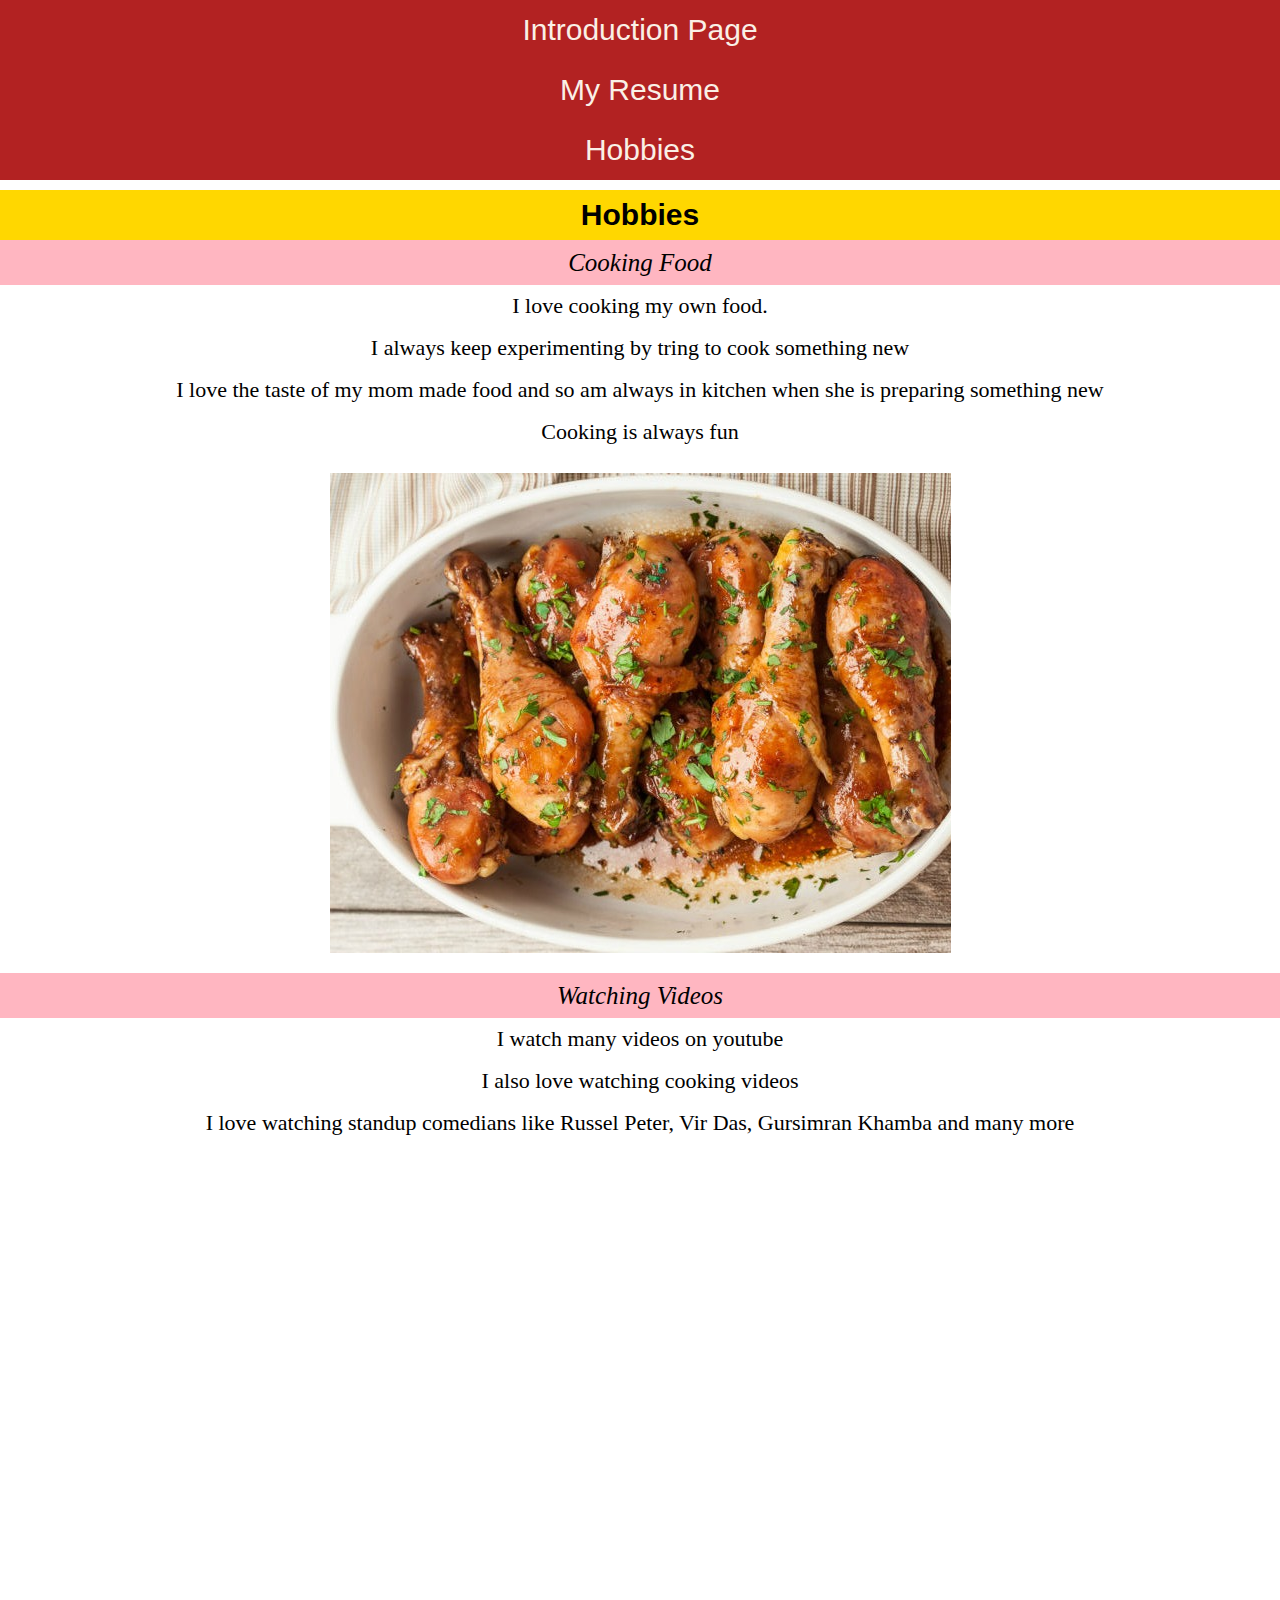
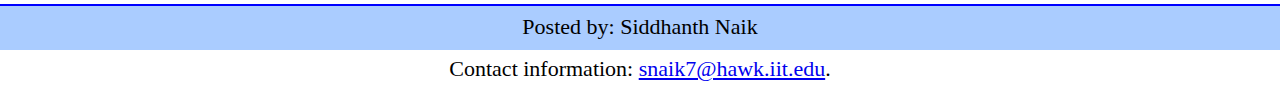
<file: hobbies.html>
<!DOCTYPE html>
<html lang="en">
 <head>
  <meta charset="utf-8">
   <title>ITMD-361 Project 1</title>
   <link rel="stylesheet" type="text/css" href="style.css" />
 </head>
  
  <body>
    <header>
      <nav id="nav">
	    <ul>
          <li><a href="index.html">Introduction Page</a></li>
          <li><a href="resume.html">My Resume</a></li>
	      <li><a href="hobbies.html">Hobbies</a></li>
        </ul>
	   </nav>
    </header>
  
    <section>
	  <h2>Hobbies</h2>    
	  <h3>Cooking Food</h3>
	  <p>I love cooking my own food.</p>
	  <p>I always keep experimenting by tring to cook something new</p>
	  <p>I love the taste of my mom made food and so am always in kitchen when she is preparing something new</p>
	  <p>Cooking is always fun</p>
	  <img class="img2" src= "media/1450278988-honey-soy-chicken.jpg" alt="Honey-Soy-Chicken" title="Honey-Soy-Chicken">
    </section>

	<section>
	  <h3>Watching Videos</h3>
	  <p>I watch many videos on youtube</p>
	  <p>I also love watching cooking videos</p>
	  <p>I love watching standup comedians like Russel Peter, Vir Das, Gursimran Khamba and many more</p>
	  <iframe class="vid"  width="560" height="315" src="https://www.youtube.com/embed/Xh0-x1RFEOY" allowfullscreen title="Russel Peter"></iframe>
	  <iframe class="vid1"  width="560" height="315" src="https://www.youtube.com/embed/QJjBaMUBlvM"  allowfullscreen title="Vir Das"></iframe>
	</section>
	
      <footer>
      <p>Posted by: Siddhanth Naik</p>
      <p>Contact information: <a href="mailto:snaik7@hawk.iit.edu">snaik7@hawk.iit.edu</a>.</p>
      </footer>

 </body>
</html>
</file>
<file: style.css>
/* CSS reset */
/* v2.0 | 20110126
  http://meyerweb.com/eric/tools/css/reset/ 
  License: none (public domain)
*/
html, body, div, span, applet, object, iframe,
h1, h2, h3, h4, h5, h6, p, blockquote, pre,
a, abbr, acronym, address, big, cite, code,
del, dfn, em, img, ins, kbd, q, s, samp,
small, strike, strong, sub, sup, tt, var,
b, u, i, center,
dl, dt, dd, ol, ul, li,
fieldset, form, label, legend,
table, caption, tbody, tfoot, thead, tr, th, td,
article, aside, canvas, details, embed, 
figure, figcaption, footer, header, hgroup, 
menu, nav, output, ruby, section, summary,
time, mark, audio, video {
	margin: 0;
	padding: 0;
	border: 0;
	font-size: 100%;
	font: inherit;
	vertical-align: baseline;
}

/* HTML5 display-role reset for older browsers */
article, aside, details, figcaption, figure, 
footer, header, hgroup, menu, nav, section {
	display: block;
}

body {
	line-height: 1;
}

ol, ul {
	list-style: none;
}

blockquote, q {
	quotes: none;
}

blockquote:before, blockquote:after,
q:before, q:after {
	content: '';
	content: none;
}

table {
	border-collapse: collapse;
	border-spacing: 0;
}

/*Project 3*/
/* Links inside the navbar */
#nav {
    overflow: hidden;
    background-color: #B22222;
    top: 0;
    width:100%;
    margin-bottom: 10px;
}


#nav a {
    display: block;
    color: #FAF0E6;
    text-align: center;
    padding: 3px 10px;
	text-decoration:none;
    font:30px Impact, Charcoal, sans-serif;
}

#nav a:hover {
    background-color: #778899;
}

#nav ul {
    list-style-type:none;
    width: 400px;
    overflow: hidden;
	margin: 0px auto;
}

div {
	text-align: center;
	margin-left: auto;
    margin-right: auto;
	padding: 20px;
}
   
h1 {
    text-align: center;
    font-weight: bold;
	font-size: 40px;
    font-family: 'Roboto', sans-serif;
	padding: 10px;
	background-color: #FFD700;
    }
	
h2 {
    text-align: center;
    font-weight: bold;
	font-size: 30px;
    font-family: 'Roboto', sans-serif;
	background-color: #FFD700;
	padding: 10px;
    }
	
h3 {
	text-align: center;
    font-size: 25px;
    font-style: italic;
    background-color: #FFB6C1;
	padding: 10px;
}

p {
    text-align: center;
    font-size: 22px;
	padding: 10px;
}

li {
    text-align: center;
    font-size: 18px;
	padding: 10px
}

footer {
    background-color: #AACCFF;
    float: left;
    width: 100%;
    height: 2.75em;
    bottom: 0;
    border-top: 0.15em solid blue;
    }
	

	
.img1{
	display: block;
    margin-left: auto;
    margin-right: auto;
	height: auto;
	padding: 20px;
}

.img2{
	display: block;
    margin-left: auto;
    margin-right: auto;
	height: auto;
	padding: 20px;
}

.vid {
  display: block;
  float:left;
  width: 500px;
  height: 400px;
  margin-left: auto;
  margin-right: auto;
  background-color: white;
  padding: 30px;
}

.vid1 {
  display: block;
  float:right;
  width: 500px;
  height: 400px;
  margin-left: auto;
  margin-right: auto;
  background-color: white;
  padding: 30px;
}

#div Home {
	padding: 40px;
}
</file>
